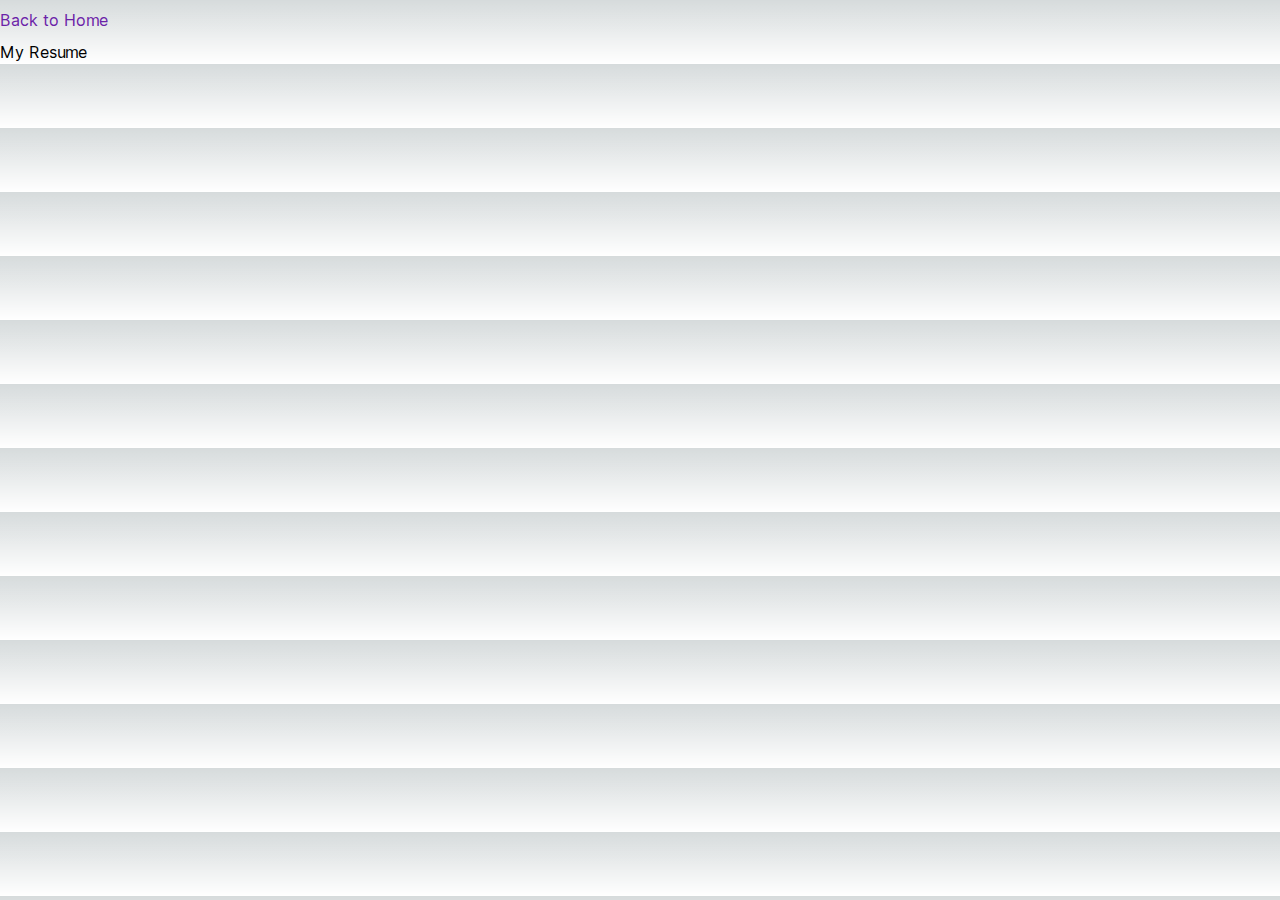
<file: nikhil-resume.html>
<!DOCTYPE html><html lang="en"><head><meta charSet="utf-8"/><link rel="stylesheet" href="/_next/static/css/93eab48a174bee8f.css" data-precedence="next"/><link rel="preload" href="/_next/static/chunks/webpack-568c1ad2f84daf87.js" as="script"/><link rel="preload" href="/_next/static/chunks/bce60fc1-f1e6174b8e93fac9.js" as="script"/><link rel="preload" href="/_next/static/chunks/961-bb818628528d3601.js" as="script"/><link rel="preload" href="/_next/static/chunks/main-app-def4bd89f87d14b4.js" as="script"/><title>Create Next App</title><meta name="description" content="Generated by create next app"/><meta name="viewport" content="width=device-width, initial-scale=1"/><link rel="icon" href="/favicon.ico" type="image/x-icon" sizes="any"/><script src="/_next/static/chunks/polyfills-78c92fac7aa8fdd8.js" noModule=""></script></head><body class="__className_20951f"><div><div><h2 class="text-purple-800 cursor-pointer py-2">Back to Home</h2></div><div><a href="/Resume_Nikhil.pdf" target="_blank">My Resume</a></div></div><script src="/_next/static/chunks/webpack-568c1ad2f84daf87.js" async=""></script><script src="/_next/static/chunks/bce60fc1-f1e6174b8e93fac9.js" async=""></script><script src="/_next/static/chunks/961-bb818628528d3601.js" async=""></script><script src="/_next/static/chunks/main-app-def4bd89f87d14b4.js" async=""></script><script>(self.__next_f=self.__next_f||[]).push([0])</script><script>self.__next_f.push([1,"1:HL[\"/_next/static/css/93eab48a174bee8f.css\",{\"as\":\"style\"}]\n0:\"$L2\"\n"])</script><script>self.__next_f.push([1,"3:I{\"id\":8095,\"chunks\":[\"272:static/chunks/webpack-568c1ad2f84daf87.js\",\"253:static/chunks/bce60fc1-f1e6174b8e93fac9.js\",\"961:static/chunks/961-bb818628528d3601.js\"],\"name\":\"default\",\"async\":false}\n5:I{\"id\":1223,\"chunks\":[\"272:static/chunks/webpack-568c1ad2f84daf87.js\",\"253:static/chunks/bce60fc1-f1e6174b8e93fac9.js\",\"961:static/chunks/961-bb818628528d3601.js\"],\"name\":\"GlobalError\",\"async\":false}\n7:I{\"id\":3466,\"chunks\":[\"272:static/chunks/webpack-568c1ad2f84daf87.js\",\"253:static/chunks/bce60fc1-f1e6174b8e93"])</script><script>self.__next_f.push([1,"fac9.js\",\"961:static/chunks/961-bb818628528d3601.js\"],\"name\":\"default\",\"async\":false}\n8:I{\"id\":372,\"chunks\":[\"272:static/chunks/webpack-568c1ad2f84daf87.js\",\"253:static/chunks/bce60fc1-f1e6174b8e93fac9.js\",\"961:static/chunks/961-bb818628528d3601.js\"],\"name\":\"default\",\"async\":false}\n9:I{\"id\":5721,\"chunks\":[\"272:static/chunks/webpack-568c1ad2f84daf87.js\",\"253:static/chunks/bce60fc1-f1e6174b8e93fac9.js\",\"961:static/chunks/961-bb818628528d3601.js\"],\"name\":\"default\",\"async\":false}\na:I{\"id\":735,\"chunks\":[\"101:sta"])</script><script>self.__next_f.push([1,"tic/chunks/app/nikhil-resume/page-3a1b011ae47b57a2.js\"],\"name\":\"\",\"async\":false}\n"])</script><script>self.__next_f.push([1,"2:[[[\"$\",\"link\",\"0\",{\"rel\":\"stylesheet\",\"href\":\"/_next/static/css/93eab48a174bee8f.css\",\"precedence\":\"next\"}]],[\"$\",\"$L3\",null,{\"buildId\":\"qZRc19qtVGrKnZ02eXPsF\",\"assetPrefix\":\"\",\"initialCanonicalUrl\":\"/nikhil-resume\",\"initialTree\":[\"\",{\"children\":[\"nikhil-resume\",{\"children\":[\"__PAGE__\",{}]}]},\"$undefined\",\"$undefined\",true],\"initialHead\":\"$L4\",\"globalErrorComponent\":\"$5\",\"notFound\":[\"$\",\"html\",null,{\"id\":\"__next_error__\",\"children\":[[\"$\",\"head\",null,{\"children\":\"$undefined\"}],[\"$\",\"body\",null,{\"children\":[\"$L6\",\"$undefined\",[[\"$\",\"title\",null,{\"children\":\"404: This page could not be found.\"}],[\"$\",\"div\",null,{\"style\":{\"fontFamily\":\"system-ui,\\\"Segoe UI\\\",Roboto,Helvetica,Arial,sans-serif,\\\"Apple Color Emoji\\\",\\\"Segoe UI Emoji\\\"\",\"height\":\"100vh\",\"textAlign\":\"center\",\"display\":\"flex\",\"flexDirection\":\"column\",\"alignItems\":\"center\",\"justifyContent\":\"center\"},\"children\":[\"$\",\"div\",null,{\"children\":[[\"$\",\"style\",null,{\"dangerouslySetInnerHTML\":{\"__html\":\"body{color:#000;background:#fff;margin:0}.next-error-h1{border-right:1px solid rgba(0,0,0,.3)}@media (prefers-color-scheme:dark){body{color:#fff;background:#000}.next-error-h1{border-right:1px solid rgba(255,255,255,.3)}}\"}}],[\"$\",\"h1\",null,{\"className\":\"next-error-h1\",\"style\":{\"display\":\"inline-block\",\"margin\":\"0 20px 0 0\",\"padding\":\"0 23px 0 0\",\"fontSize\":24,\"fontWeight\":500,\"verticalAlign\":\"top\",\"lineHeight\":\"49px\"},\"children\":\"404\"}],[\"$\",\"div\",null,{\"style\":{\"display\":\"inline-block\"},\"children\":[\"$\",\"h2\",null,{\"style\":{\"fontSize\":14,\"fontWeight\":400,\"lineHeight\":\"49px\",\"margin\":0},\"children\":\"This page could not be found.\"}]}]]}]}]]]}]]}],\"asNotFound\":false,\"children\":[[\"$\",\"html\",null,{\"lang\":\"en\",\"children\":[\"$\",\"body\",null,{\"className\":\"__className_20951f\",\"children\":[\"$\",\"$L7\",null,{\"parallelRouterKey\":\"children\",\"segmentPath\":[\"children\"],\"error\":\"$undefined\",\"errorStyles\":\"$undefined\",\"loading\":\"$undefined\",\"loadingStyles\":\"$undefined\",\"hasLoading\":false,\"template\":[\"$\",\"$L8\",null,{}],\"templateStyles\":\"$undefined\",\"notFound\":\"$undefined\",\"notFoundStyles\":\"$undefined\",\"childProp\":{\"current\":[\"$\",\"$L7\",null,{\"parallelRouterKey\":\"children\",\"segmentPath\":[\"children\",\"nikhil-resume\",\"children\"],\"error\":\"$undefined\",\"errorStyles\":\"$undefined\",\"loading\":\"$undefined\",\"loadingStyles\":\"$undefined\",\"hasLoading\":false,\"template\":[\"$\",\"$L8\",null,{}],\"templateStyles\":\"$undefined\",\"notFound\":\"$undefined\",\"notFoundStyles\":\"$undefined\",\"childProp\":{\"current\":[[\"$\",\"$L9\",null,{\"propsForComponent\":{\"params\":{}},\"Component\":\"$a\"}],null],\"segment\":\"__PAGE__\"},\"styles\":[]}],\"segment\":\"nikhil-resume\"},\"styles\":[]}]}]}],null]}]]\n"])</script><script>self.__next_f.push([1,"4:[[\"$\",\"meta\",\"0\",{\"charSet\":\"utf-8\"}],[\"$\",\"title\",\"1\",{\"children\":\"Create Next App\"}],[\"$\",\"meta\",\"2\",{\"name\":\"description\",\"content\":\"Generated by create next app\"}],[\"$\",\"meta\",\"3\",{\"name\":\"viewport\",\"content\":\"width=device-width, initial-scale=1\"}],[\"$\",\"link\",\"4\",{\"rel\":\"icon\",\"href\":\"/favicon.ico\",\"type\":\"image/x-icon\",\"sizes\":\"any\"}]]\n6:[[\"$\",\"meta\",\"0\",{\"charSet\":\"utf-8\"}],[\"$\",\"title\",\"1\",{\"children\":\"Create Next App\"}],[\"$\",\"meta\",\"2\",{\"name\":\"description\",\"content\":\"Generated by create next app"])</script><script>self.__next_f.push([1,"\"}],[\"$\",\"meta\",\"3\",{\"name\":\"viewport\",\"content\":\"width=device-width, initial-scale=1\"}],[\"$\",\"link\",\"4\",{\"rel\":\"icon\",\"href\":\"/favicon.ico\",\"type\":\"image/x-icon\",\"sizes\":\"any\"}]]\n"])</script></body></html>
</file>
<file: _next/static/css/93eab48a174bee8f.css>
@font-face{font-family:__Inter_20951f;font-style:normal;font-weight:100 900;font-display:swap;src:url(/_next/static/media/d1d9458b69004127-s.woff2) format("woff2");unicode-range:U+0460-052f,U+1c80-1c88,U+20b4,U+2de0-2dff,U+a640-a69f,U+fe2e-fe2f}@font-face{font-family:__Inter_20951f;font-style:normal;font-weight:100 900;font-display:swap;src:url(/_next/static/media/b967158bc7d7a9fb-s.woff2) format("woff2");unicode-range:U+0301,U+0400-045f,U+0490-0491,U+04b0-04b1,U+2116}@font-face{font-family:__Inter_20951f;font-style:normal;font-weight:100 900;font-display:swap;src:url(/_next/static/media/ae9ae6716d4f8bf8-s.woff2) format("woff2");unicode-range:U+1f??}@font-face{font-family:__Inter_20951f;font-style:normal;font-weight:100 900;font-display:swap;src:url(/_next/static/media/c0f5ec5bbf5913b7-s.woff2) format("woff2");unicode-range:U+0370-03ff}@font-face{font-family:__Inter_20951f;font-style:normal;font-weight:100 900;font-display:swap;src:url(/_next/static/media/b1db3e28af9ef94a-s.woff2) format("woff2");unicode-range:U+0102-0103,U+0110-0111,U+0128-0129,U+0168-0169,U+01a0-01a1,U+01af-01b0,U+0300-0301,U+0303-0304,U+0308-0309,U+0323,U+0329,U+1ea0-1ef9,U+20ab}@font-face{font-family:__Inter_20951f;font-style:normal;font-weight:100 900;font-display:swap;src:url(/_next/static/media/9c4f34569c9b36ca-s.woff2) format("woff2");unicode-range:U+0100-02af,U+0304,U+0308,U+0329,U+1e00-1e9f,U+1ef2-1eff,U+2020,U+20a0-20ab,U+20ad-20cf,U+2113,U+2c60-2c7f,U+a720-a7ff}@font-face{font-family:__Inter_20951f;font-style:normal;font-weight:100 900;font-display:swap;src:url(/_next/static/media/2aaf0723e720e8b9-s.p.woff2) format("woff2");unicode-range:U+00??,U+0131,U+0152-0153,U+02bb-02bc,U+02c6,U+02da,U+02dc,U+0304,U+0308,U+0329,U+2000-206f,U+2074,U+20ac,U+2122,U+2191,U+2193,U+2212,U+2215,U+feff,U+fffd}@font-face{font-family:__Inter_Fallback_20951f;src:local("Arial");ascent-override:90.20%;descent-override:22.48%;line-gap-override:0.00%;size-adjust:107.40%}.__className_20951f{font-family:__Inter_20951f,__Inter_Fallback_20951f;font-style:normal}

/*
! tailwindcss v3.3.3 | MIT License | https://tailwindcss.com
*/*,:after,:before{box-sizing:border-box;border:0 solid #e5e7eb}:after,:before{--tw-content:""}html{line-height:1.5;-webkit-text-size-adjust:100%;-moz-tab-size:4;-o-tab-size:4;tab-size:4;font-family:ui-sans-serif,system-ui,-apple-system,BlinkMacSystemFont,Segoe UI,Roboto,Helvetica Neue,Arial,Noto Sans,sans-serif,Apple Color Emoji,Segoe UI Emoji,Segoe UI Symbol,Noto Color Emoji;font-feature-settings:normal;font-variation-settings:normal}body{margin:0;line-height:inherit}hr{height:0;color:inherit;border-top-width:1px}abbr:where([title]){-webkit-text-decoration:underline dotted;text-decoration:underline dotted}h1,h2,h3,h4,h5,h6{font-size:inherit;font-weight:inherit}a{color:inherit;text-decoration:inherit}b,strong{font-weight:bolder}code,kbd,pre,samp{font-family:ui-monospace,SFMono-Regular,Menlo,Monaco,Consolas,Liberation Mono,Courier New,monospace;font-size:1em}small{font-size:80%}sub,sup{font-size:75%;line-height:0;position:relative;vertical-align:baseline}sub{bottom:-.25em}sup{top:-.5em}table{text-indent:0;border-color:inherit;border-collapse:collapse}button,input,optgroup,select,textarea{font-family:inherit;font-feature-settings:inherit;font-variation-settings:inherit;font-size:100%;font-weight:inherit;line-height:inherit;color:inherit;margin:0;padding:0}button,select{text-transform:none}[type=button],[type=reset],[type=submit],button{-webkit-appearance:button;background-color:transparent;background-image:none}:-moz-focusring{outline:auto}:-moz-ui-invalid{box-shadow:none}progress{vertical-align:baseline}::-webkit-inner-spin-button,::-webkit-outer-spin-button{height:auto}[type=search]{-webkit-appearance:textfield;outline-offset:-2px}::-webkit-search-decoration{-webkit-appearance:none}::-webkit-file-upload-button{-webkit-appearance:button;font:inherit}summary{display:list-item}blockquote,dd,dl,figure,h1,h2,h3,h4,h5,h6,hr,p,pre{margin:0}fieldset{margin:0}fieldset,legend{padding:0}menu,ol,ul{list-style:none;margin:0;padding:0}dialog{padding:0}textarea{resize:vertical}input::-moz-placeholder,textarea::-moz-placeholder{opacity:1;color:#9ca3af}input::placeholder,textarea::placeholder{opacity:1;color:#9ca3af}[role=button],button{cursor:pointer}:disabled{cursor:default}audio,canvas,embed,iframe,img,object,svg,video{display:block;vertical-align:middle}img,video{max-width:100%;height:auto}[hidden]{display:none}*,:after,:before{--tw-border-spacing-x:0;--tw-border-spacing-y:0;--tw-translate-x:0;--tw-translate-y:0;--tw-rotate:0;--tw-skew-x:0;--tw-skew-y:0;--tw-scale-x:1;--tw-scale-y:1;--tw-pan-x: ;--tw-pan-y: ;--tw-pinch-zoom: ;--tw-scroll-snap-strictness:proximity;--tw-gradient-from-position: ;--tw-gradient-via-position: ;--tw-gradient-to-position: ;--tw-ordinal: ;--tw-slashed-zero: ;--tw-numeric-figure: ;--tw-numeric-spacing: ;--tw-numeric-fraction: ;--tw-ring-inset: ;--tw-ring-offset-width:0px;--tw-ring-offset-color:#fff;--tw-ring-color:rgba(59,130,246,.5);--tw-ring-offset-shadow:0 0 #0000;--tw-ring-shadow:0 0 #0000;--tw-shadow:0 0 #0000;--tw-shadow-colored:0 0 #0000;--tw-blur: ;--tw-brightness: ;--tw-contrast: ;--tw-grayscale: ;--tw-hue-rotate: ;--tw-invert: ;--tw-saturate: ;--tw-sepia: ;--tw-drop-shadow: ;--tw-backdrop-blur: ;--tw-backdrop-brightness: ;--tw-backdrop-contrast: ;--tw-backdrop-grayscale: ;--tw-backdrop-hue-rotate: ;--tw-backdrop-invert: ;--tw-backdrop-opacity: ;--tw-backdrop-saturate: ;--tw-backdrop-sepia: }::backdrop{--tw-border-spacing-x:0;--tw-border-spacing-y:0;--tw-translate-x:0;--tw-translate-y:0;--tw-rotate:0;--tw-skew-x:0;--tw-skew-y:0;--tw-scale-x:1;--tw-scale-y:1;--tw-pan-x: ;--tw-pan-y: ;--tw-pinch-zoom: ;--tw-scroll-snap-strictness:proximity;--tw-gradient-from-position: ;--tw-gradient-via-position: ;--tw-gradient-to-position: ;--tw-ordinal: ;--tw-slashed-zero: ;--tw-numeric-figure: ;--tw-numeric-spacing: ;--tw-numeric-fraction: ;--tw-ring-inset: ;--tw-ring-offset-width:0px;--tw-ring-offset-color:#fff;--tw-ring-color:rgba(59,130,246,.5);--tw-ring-offset-shadow:0 0 #0000;--tw-ring-shadow:0 0 #0000;--tw-shadow:0 0 #0000;--tw-shadow-colored:0 0 #0000;--tw-blur: ;--tw-brightness: ;--tw-contrast: ;--tw-grayscale: ;--tw-hue-rotate: ;--tw-invert: ;--tw-saturate: ;--tw-sepia: ;--tw-drop-shadow: ;--tw-backdrop-blur: ;--tw-backdrop-brightness: ;--tw-backdrop-contrast: ;--tw-backdrop-grayscale: ;--tw-backdrop-hue-rotate: ;--tw-backdrop-invert: ;--tw-backdrop-opacity: ;--tw-backdrop-saturate: ;--tw-backdrop-sepia: }.relative{position:relative}.mx-auto{margin-left:auto;margin-right:auto}.my-10{margin-top:2.5rem;margin-bottom:2.5rem}.my-5{margin-top:1.25rem;margin-bottom:1.25rem}.mb-12{margin-bottom:3rem}.ml-8{margin-left:2rem}.mt-20{margin-top:5rem}.flex{display:flex}.h-80{height:20rem}.min-h-screen{min-height:100vh}.w-80{width:20rem}.max-w-xl{max-width:36rem}.cursor-pointer{cursor:pointer}.items-center{align-items:center}.justify-center{justify-content:center}.justify-between{justify-content:space-between}.gap-10{gap:2.5rem}.gap-16{gap:4rem}.overflow-hidden{overflow:hidden}.rounded-full{border-radius:9999px}.rounded-md{border-radius:.375rem}.rounded-xl{border-radius:.75rem}.bg-white{--tw-bg-opacity:1;background-color:rgb(255 255 255/var(--tw-bg-opacity))}.bg-gradient-to-b{background-image:linear-gradient(to bottom,var(--tw-gradient-stops))}.bg-gradient-to-r{background-image:linear-gradient(to right,var(--tw-gradient-stops))}.from-cyan-500{--tw-gradient-from:#06b6d4 var(--tw-gradient-from-position);--tw-gradient-to:rgba(6,182,212,0) var(--tw-gradient-to-position);--tw-gradient-stops:var(--tw-gradient-from),var(--tw-gradient-to)}.from-teal-500{--tw-gradient-from:#14b8a6 var(--tw-gradient-from-position);--tw-gradient-to:rgba(20,184,166,0) var(--tw-gradient-to-position);--tw-gradient-stops:var(--tw-gradient-from),var(--tw-gradient-to)}.to-teal-500{--tw-gradient-to:#14b8a6 var(--tw-gradient-to-position)}.p-10{padding:2.5rem}.px-10{padding-left:2.5rem;padding-right:2.5rem}.px-4{padding-left:1rem;padding-right:1rem}.py-1{padding-top:.25rem;padding-bottom:.25rem}.py-10{padding-top:2.5rem;padding-bottom:2.5rem}.py-2{padding-top:.5rem;padding-bottom:.5rem}.py-3{padding-top:.75rem;padding-bottom:.75rem}.py-4{padding-top:1rem;padding-bottom:1rem}.py-5{padding-top:1.25rem;padding-bottom:1.25rem}.pb-2{padding-bottom:.5rem}.pt-8{padding-top:2rem}.text-center{text-align:center}.font-burtons{font-family:burtons}.text-2xl{font-size:1.5rem;line-height:2rem}.text-3xl{font-size:1.875rem;line-height:2.25rem}.text-5xl{font-size:3rem;line-height:1}.text-lg{font-size:1.125rem}.text-lg,.text-xl{line-height:1.75rem}.text-xl{font-size:1.25rem}.font-medium{font-weight:500}.leading-8{line-height:2rem}.text-gray-600{--tw-text-opacity:1;color:rgb(75 85 99/var(--tw-text-opacity))}.text-gray-800{--tw-text-opacity:1;color:rgb(31 41 55/var(--tw-text-opacity))}.text-purple-800{--tw-text-opacity:1;color:rgb(107 33 168/var(--tw-text-opacity))}.text-teal-500{--tw-text-opacity:1;color:rgb(20 184 166/var(--tw-text-opacity))}.text-teal-600{--tw-text-opacity:1;color:rgb(13 148 136/var(--tw-text-opacity))}.text-white{--tw-text-opacity:1;color:rgb(255 255 255/var(--tw-text-opacity))}.shadow-lg{--tw-shadow:0 10px 15px -3px rgba(0,0,0,.1),0 4px 6px -4px rgba(0,0,0,.1);--tw-shadow-colored:0 10px 15px -3px var(--tw-shadow-color),0 4px 6px -4px var(--tw-shadow-color);box-shadow:var(--tw-ring-offset-shadow,0 0 #0000),var(--tw-ring-shadow,0 0 #0000),var(--tw-shadow)}:root{--foreground-rgb:0,0,0;--background-start-rgb:214,219,220;--background-end-rgb:255,255,255}body{color:rgb(var(--foreground-rgb));background:linear-gradient(to bottom,transparent,rgb(var(--background-end-rgb))) rgb(var(--background-start-rgb))}@font-face{font-family:burtons;src:url(/public/Burtons.otf)}:is(.dark .dark\:bg-gray-900){--tw-bg-opacity:1;background-color:rgb(17 24 39/var(--tw-bg-opacity))}:is(.dark .dark\:text-gray-800){--tw-text-opacity:1;color:rgb(31 41 55/var(--tw-text-opacity))}:is(.dark .dark\:text-pink-300){--tw-text-opacity:1;color:rgb(249 168 212/var(--tw-text-opacity))}:is(.dark .dark\:text-white){--tw-text-opacity:1;color:rgb(255 255 255/var(--tw-text-opacity))}@media (min-width:768px){.md\:h-96{height:24rem}.md\:w-96{width:24rem}.md\:px-20{padding-left:5rem;padding-right:5rem}.md\:text-3xl{font-size:1.875rem;line-height:2.25rem}.md\:text-6xl{font-size:3.75rem;line-height:1}.md\:text-xl{font-size:1.25rem;line-height:1.75rem}}@media (min-width:1024px){.lg\:flex{display:flex}.lg\:px-40{padding-left:10rem;padding-right:10rem}}
</file>
